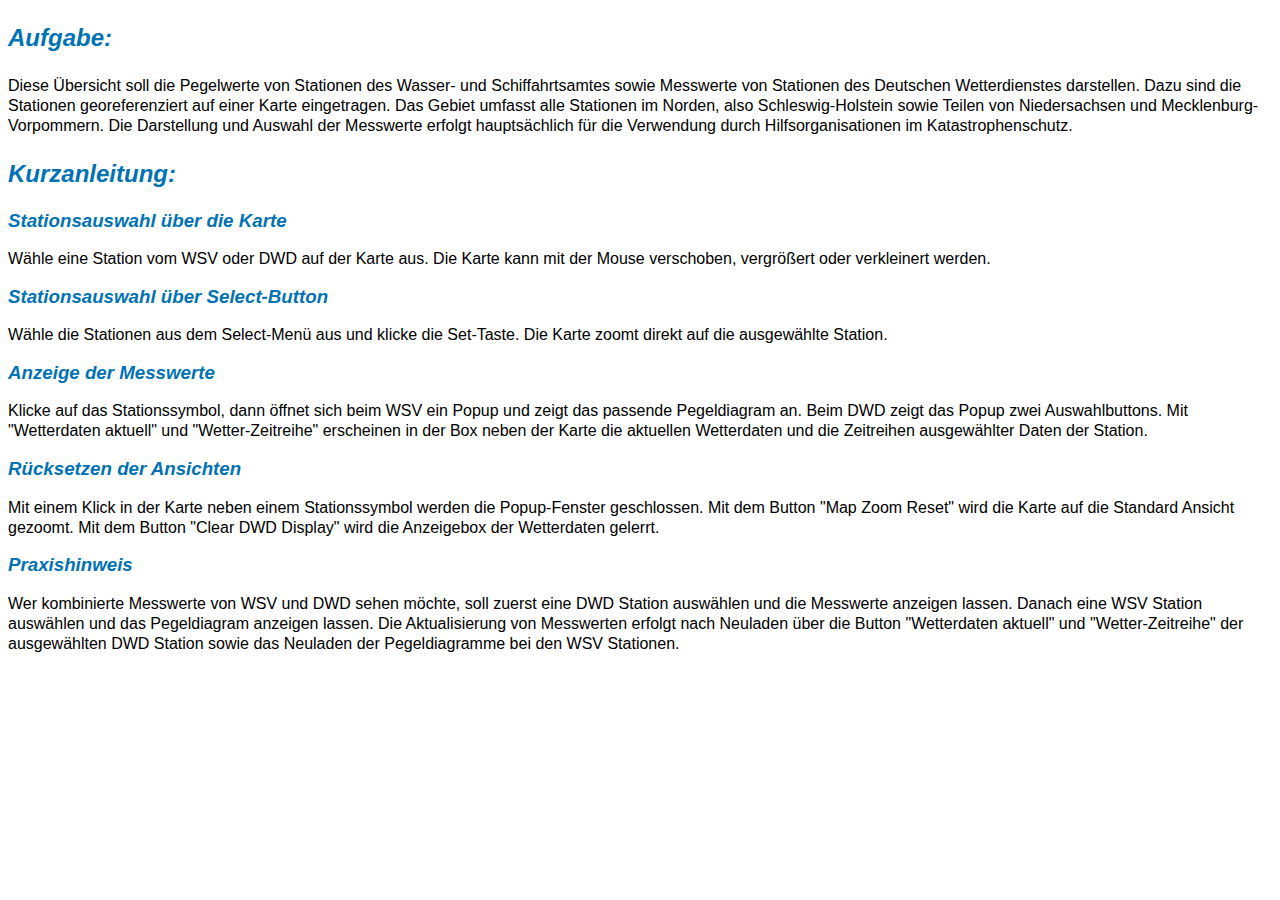
<file: assets/infotext.html>
<!DOCTYPE html>
<html>
<head>
	<meta charset="UTF-8">
</head>
<style>
body {
	font-family: Arial, Helvetica, sans-serif;
}
h2 {
	font-style: italic;
	color: #0072B5;
	line-height: 1.5em;	
}
h3 {
	font-style: italic;
	color: #0072B5;
	line-height: 1.0em;	
}
p {
	line-height: 1.25em
}
	
	
</style>	
<body>
	<h2>Aufgabe:</h2>
	<p>Diese Übersicht soll die Pegelwerte von Stationen des Wasser- und Schiffahrtsamtes sowie Messwerte von Stationen des Deutschen Wetterdienstes darstellen. Dazu sind die Stationen georeferenziert auf einer Karte eingetragen. Das Gebiet umfasst alle Stationen im Norden, also Schleswig-Holstein sowie Teilen von Niedersachsen und Mecklenburg-Vorpommern. Die Darstellung und Auswahl der Messwerte erfolgt hauptsächlich für die Verwendung durch Hilfsorganisationen im Katastrophenschutz.</p>
	<h2>Kurzanleitung:</h2>
	<h3>Stationsauswahl über die Karte</h3>
		<p>Wähle eine Station vom WSV oder DWD auf der Karte aus. Die Karte kann mit der Mouse verschoben, vergrößert oder verkleinert werden.</p>
	<h3>Stationsauswahl über Select-Button</h3>
		<p>Wähle die Stationen aus dem Select-Menü aus und klicke die Set-Taste. Die Karte zoomt direkt auf die ausgewählte Station.</p>
	<h3>Anzeige der Messwerte</h3>
		<p>Klicke auf das Stationssymbol, dann öffnet sich beim WSV ein Popup und zeigt das passende Pegeldiagram an.
			Beim DWD zeigt das Popup zwei Auswahlbuttons. Mit "Wetterdaten aktuell" und "Wetter-Zeitreihe" erscheinen in der Box neben 
			der Karte die aktuellen Wetterdaten und die Zeitreihen ausgewählter Daten der Station.</p>
	<h3>Rücksetzen der Ansichten</h3>
		<p>Mit einem Klick in der Karte neben einem Stationssymbol werden die Popup-Fenster geschlossen.
			Mit dem Button "Map Zoom Reset" wird die Karte auf die Standard Ansicht gezoomt. Mit dem Button "Clear DWD Display" wird die 			Anzeigebox der Wetterdaten gelerrt.</p>
	<h3>Praxishinweis</h3>
		<p>Wer kombinierte Messwerte von WSV und DWD sehen möchte, soll zuerst eine DWD Station auswählen und die Messwerte anzeigen lassen. Danach eine WSV Station auswählen und das Pegeldiagram anzeigen lassen. Die Aktualisierung von Messwerten erfolgt nach Neuladen über die Button "Wetterdaten aktuell" und "Wetter-Zeitreihe" der ausgewählten DWD Station sowie das Neuladen der Pegeldiagramme bei den WSV Stationen.</p>
		
</body>
</html>
</file>
